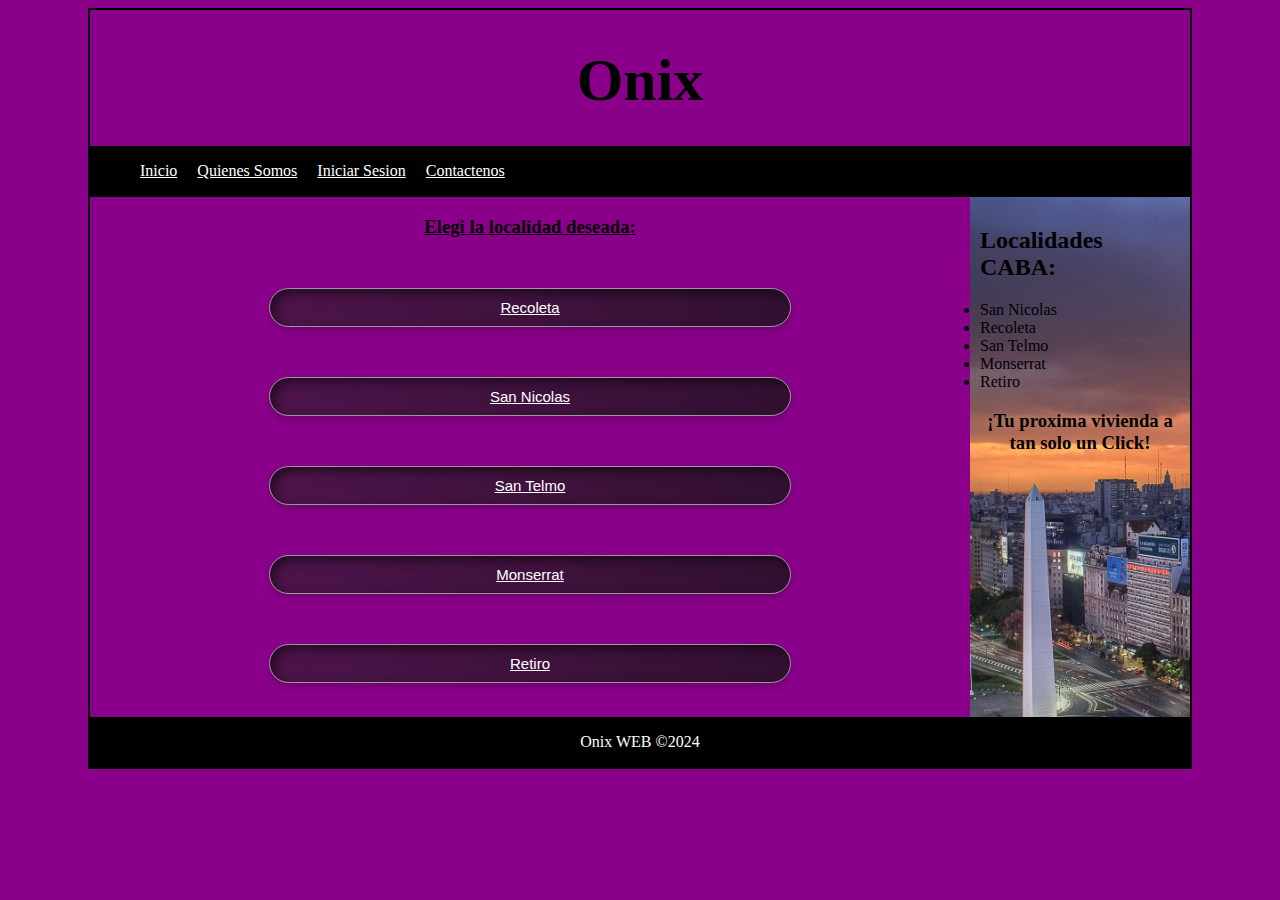
<file: index.html>
<!DOCTYPE html>
<html lang="en">
<head>
    <meta charset="UTF-8">
    <meta name="viewport" content="width=device-width, initial-scale=1.0">
    <title>Inmobiliaria Onix</title>
    <link rel="StyleSheet" href="estilos.css" type="text/css">
</head>
<body>
    <div id="container">
        <header>
            <h1>Onix</h1>
        </header>
        <nav>
           <ul>
            <li>
                <a href="landing page.html">
                    Inicio
                </a>
            </li>
            <li>
                <a href="quienessomos.html">
                    Quienes Somos
                </a>
            </li>
            <li>
                <a href="iniciarsesion.html">
                    Iniciar Sesion
                </a>
            </li>
            <li>
                <a href="contactenos.html">
                    Contactenos
                </a>
            </li>
           </ul>
        </nav>

        <div class="clearfix"></div>
        <section id="content">
            <u><h3>Elegi la localidad deseada:</h3></u>
           <article class="article">
            <a href="recoleta.html">Recoleta</a>
           </article>
           <article class="article2">
            <a href="sannicolas.html">San Nicolas</a>
        </article>
           <article class="article3">
            <a href="santelmo.html">San Telmo</a>
        </article>
           <article class="article4">
            <a href="monserrat.html">Monserrat</a>
        </article>
           <article class="article5">
            <a href="retiro.html">Retiro</a>
        </article>
        </section>

        <aside>
            <h2>Localidades CABA:</h2>
            <li>
                San Nicolas
            </li>
            <li>
                Recoleta
            </li>
            <li>
                San Telmo
            </li>
            <li>
                Monserrat
            </li>
            <li>
                Retiro
            </li>
            <h3>¡Tu proxima vivienda a tan solo un Click!</h3>
        </aside>

        <div class="clearfix"></div>

        <footer>
            Onix WEB &copy;2024
        </footer>
    </div>
    
</body>
</html>
</file>
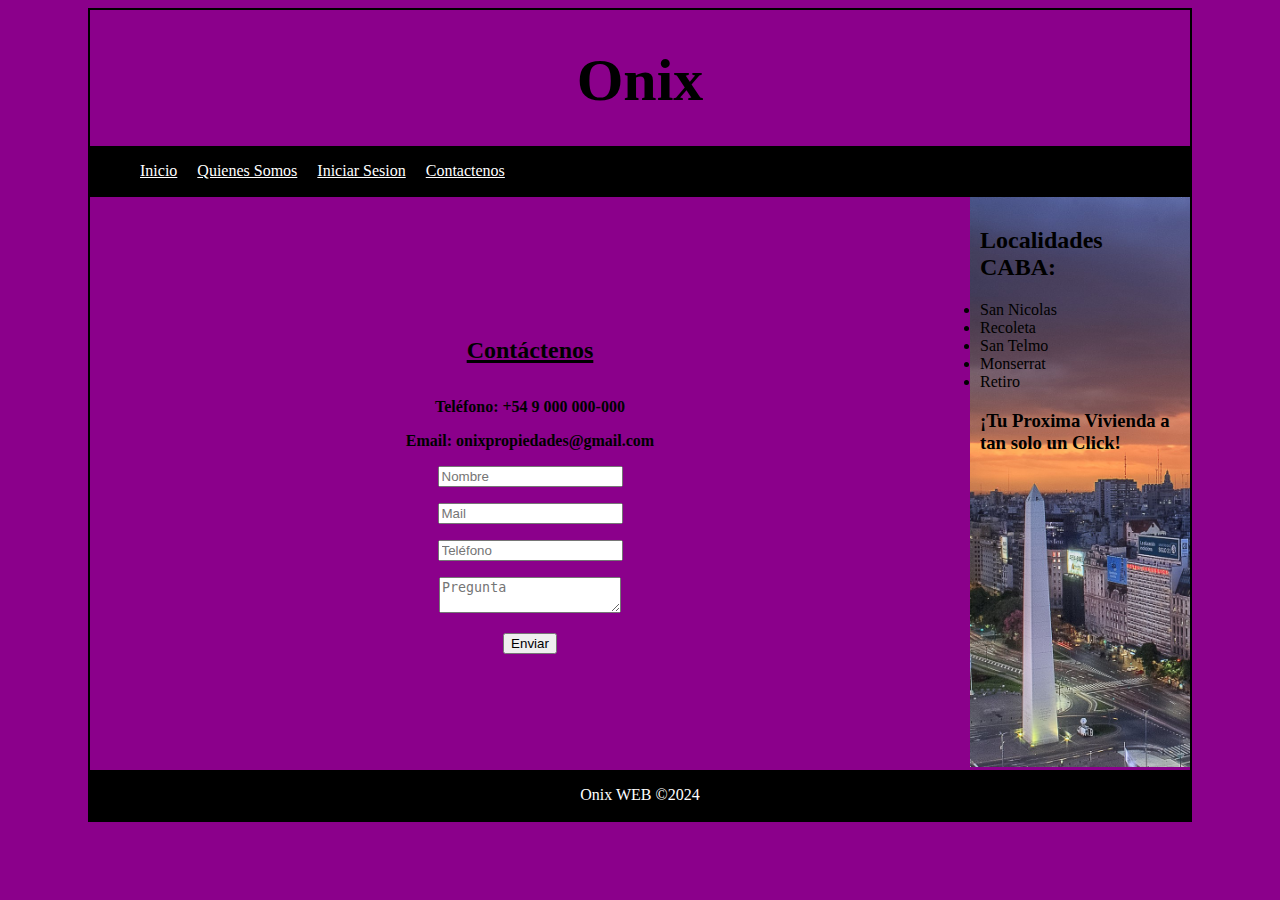
<file: contactenos.html>
<!DOCTYPE html>
<html lang="en">
<head>
    <meta charset="UTF-8">
    <meta name="viewport" content="width=device-width, initial-scale=1.0">
    <title>Inmobiliaria Onix</title>
    <link rel="StyleSheet" href="estilos1.css" type="text/css">
</head>
<body>
    <div id="container">
        <header>
            <h1>Onix</h1>
        </header>
        <nav>
           <ul>
            <li>
                <a href="index.html">
                    Inicio
                </a>
            </li>
            <li>
                <a href="quienessomos.html">
                    Quienes Somos
                </a>
            </li>
            <li>
                <a href="iniciarsesion.html">
                    Iniciar Sesion
                </a>
            </li>
            <li>
                <a href="contactenos.html">
                    Contactenos
                </a>
            </li>
           </ul>
        </nav>

        <div class="clearfix"></div>


        <section id="content">

            <article class="article">
            <h1><b><u><p align=center><font size="5">Contáctenos</font> </p></u></b></h1>
            <p> <b>Teléfono: +54 9 000 000-000
            </b></p>
            <p> <b>
                Email: onixpropiedades@gmail.com
            </b></p>
            <p><form class="contact-form" action="X" method="get"></p>
            <p><input type="text" name="name" placeholder="Nombre"></p>
            <p><input type="text" name="mail" placeholder="Mail"></p>
            <p><input type="text" name="asunto" placeholder="Teléfono"></p>
            <p><textarea name="mensaje" placeholder="Pregunta"></textarea></p>
            <p><button type="submit" name="submit">Enviar</button></p>
            </form>
            </article>

        </section>



        <aside>
            <h2>Localidades CABA:</h2>
            <li>
                San Nicolas
            </li>
            <li>
                Recoleta
            </li>
            <li>
                San Telmo
            </li>
            <li>
                Monserrat
            </li>
            <li>
                Retiro
            </li>
            <h3>¡Tu Proxima Vivienda a tan solo un Click!</h3>
        </aside>

        <div class="clearfix"></div>

        <footer>
            Onix WEB &copy;2024
        </footer>
    </div>
    
</body>
</html>
</file>
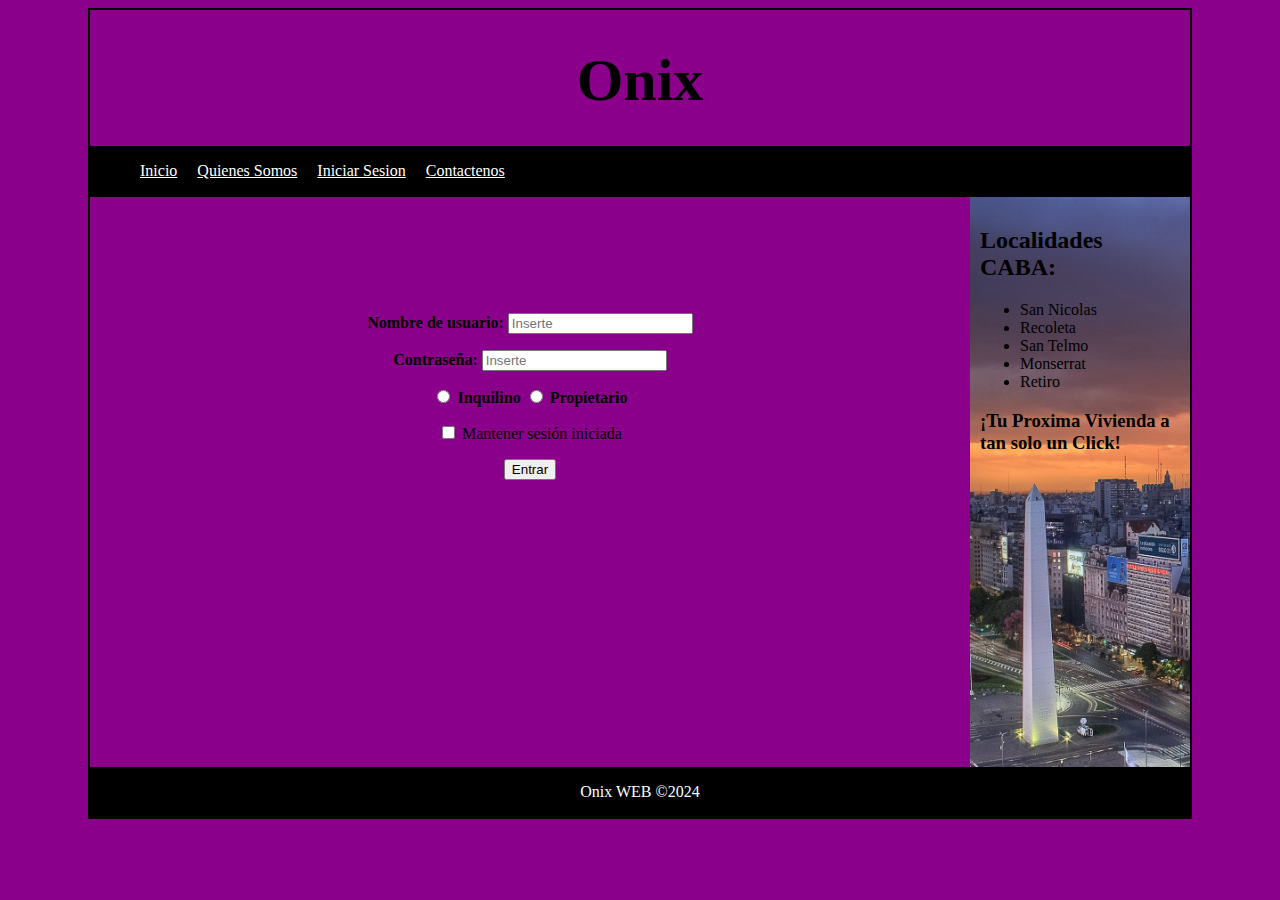
<file: iniciarsesion.html>
<!DOCTYPE html>
<html lang="en">
<head>
    <meta charset="UTF-8">
    <meta name="viewport" content="width=device-width, initial-scale=1.0">
    <title>Inmobiliaria Onix</title>
    <link rel="StyleSheet" href="estilos1.css" type="text/css">
    <script>
        function handleUserType() {
            let userType;
            let radios = document.getElementsByName('userType');
            for (let i = 0; i < radios.length; i++) {
                if (radios[i].checked) {
                    userType = radios[i].value;
                    break;
                }
            }
            switch (userType) {
                case 'Inquilino':
                    alert("Welcome, Inquilino!");
                    break;
                case 'Propietario':
                    alert("Welcome, Propietario!");
                    break;
                default:
                    alert("Please select a user type.");
            }
        }
    </script>
</head>
<body>
    <div id="container">
        <header>
            <h1>Onix</h1>
        </header>
        <nav>
           <ul>
            <li><a href="index.html">Inicio</a></li>
            <li><a href="quienessomos.html">Quienes Somos</a></li>
            <li><a href="iniciarsesion.html">Iniciar Sesion</a></li>
            <li><a href="contactenos.html">Contactenos</a></li>
           </ul>
        </nav>

        <div class="clearfix"></div>

        <form action="X" method="get" onsubmit="handleUserType(); return false;">
        <section id="content">
            <article class="article">
                <p><b>Nombre de usuario: <input type="text" placeholder="Inserte"></b></p>
                <p><b>Contraseña: <input type="text" placeholder="Inserte"></b></p>
                <p>
                    <input type="radio" name="userType" value="Inquilino"> <b>Inquilino</b></input>
                    <input type="radio" name="userType" value="Propietario"> <b>Propietario</b></input>
                </p>
                <input type="checkbox"> Mantener sesión iniciada</input>
                <p>
                    <button type="submit">Entrar</button>
                </p>
            </article>
        </section>
        </form>

        <aside>
            <h2>Localidades CABA:</h2>
            <ul>
                <li>San Nicolas</li>
                <li>Recoleta</li>
                <li>San Telmo</li>
                <li>Monserrat</li>
                <li>Retiro</li>
            </ul>
            <h3>¡Tu Proxima Vivienda a tan solo un Click!</h3>
        </aside>

        <div class="clearfix"></div>

        <footer>
            Onix WEB &copy;2024
        </footer>
    </div>
</body>
</html>
</file>
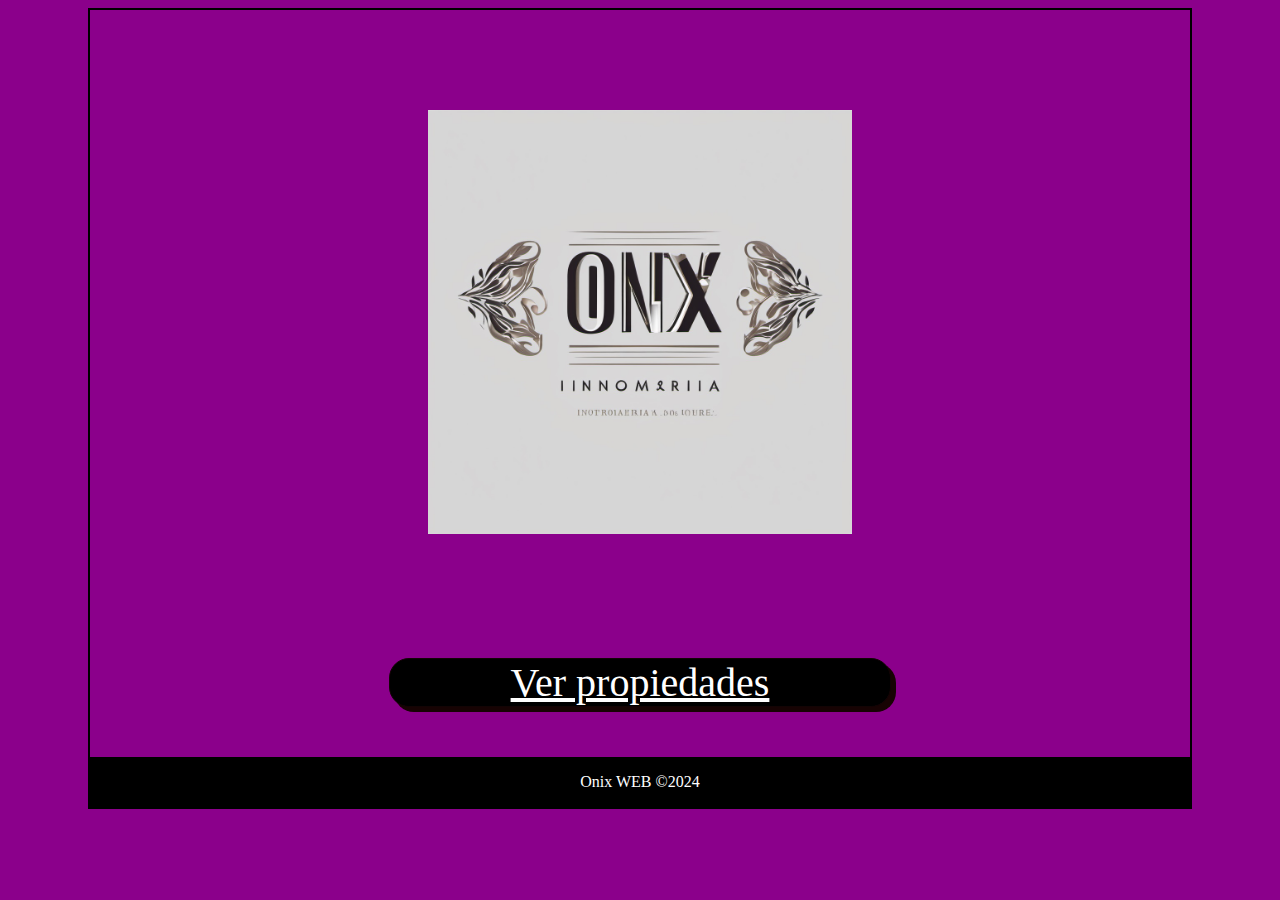
<file: landing page.html>
<!DOCTYPE html>
<html lang="en">
<head>
    <meta charset="UTF-8">
    <meta name="viewport" content="width=device-width, initial-scale=1.0">
    <title>Inmobiliaria Onix</title>
    <link rel="stylesheet" href="csslanding page.css" type="text/css">
    <script src="https://code.jquery.com/jquery-3.7.1.min.js"></script>
</head>
<body>
    <div id="container">

        <div class="clearfix"></div>

        <div class="image-container">

            <section id="content2">            
                <article>
                    <img id="moving-image" src="lp_img.jpg">
                </article> 
            </section>

        </div>

        <p class="button"><a href="index.html">Ver propiedades</a></p>

        <footer>
            Onix WEB &copy;2024
        </footer>
    </div>

</body>
</html>
</file>
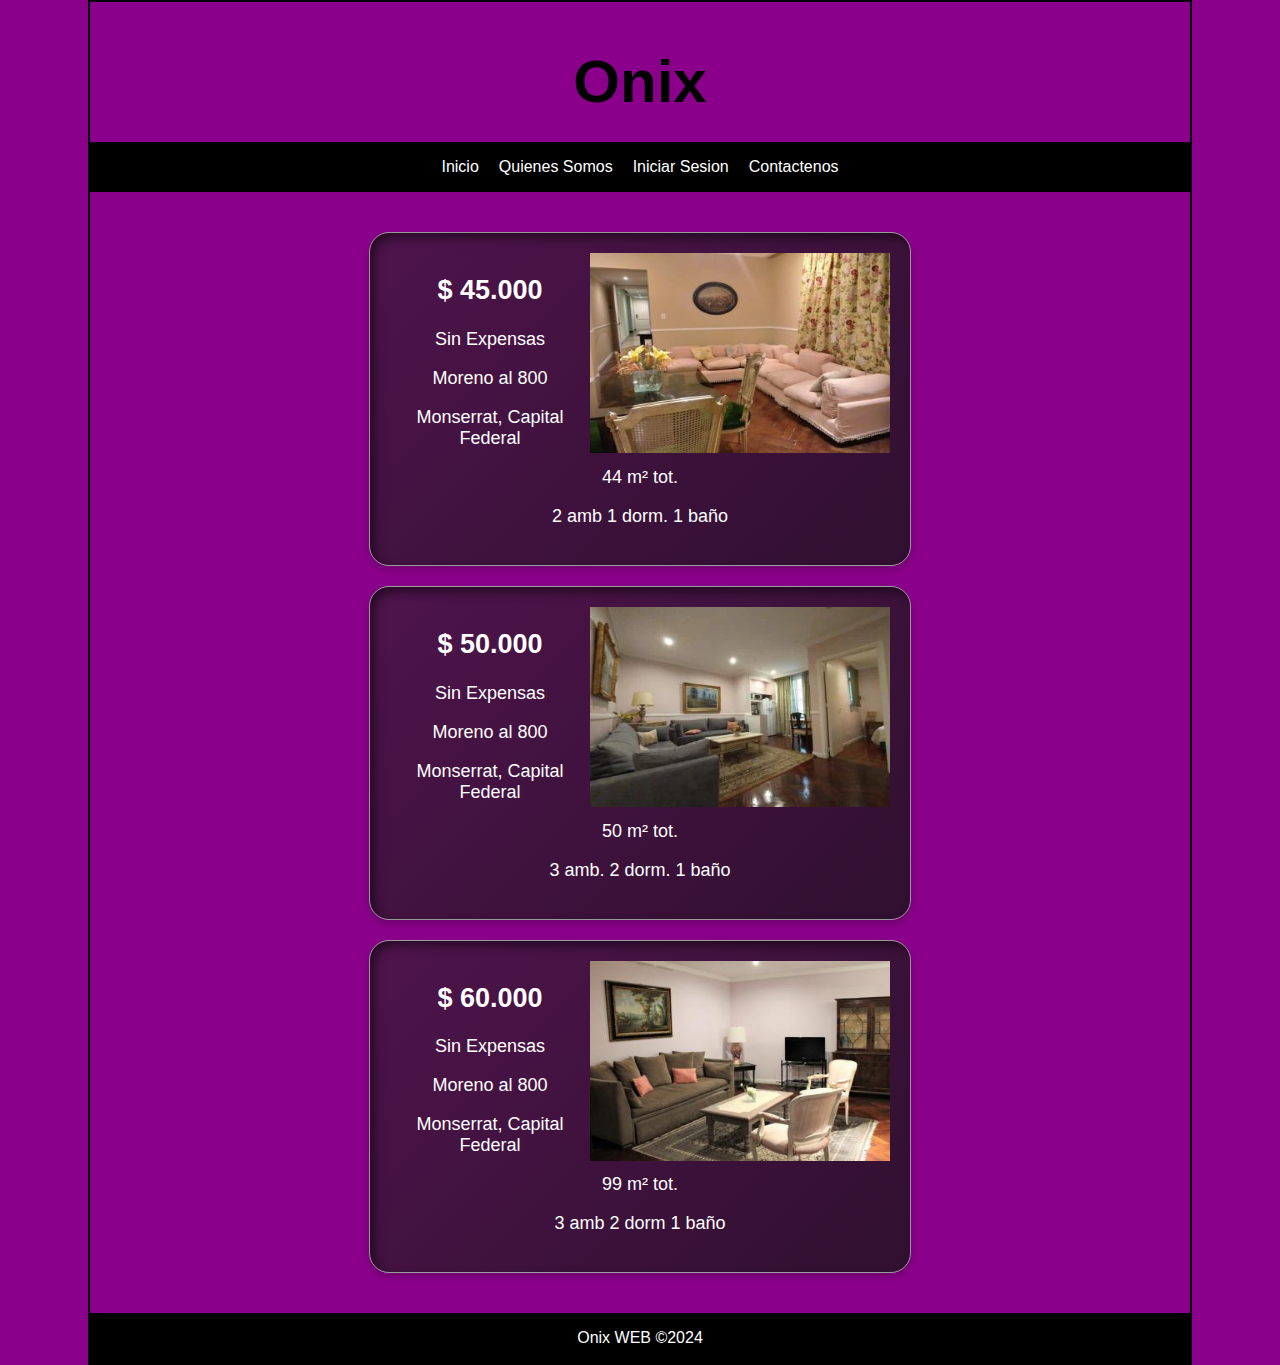
<file: monserrat.html>
<!DOCTYPE html>
<html lang="en">
<head>
    <meta charset="UTF-8">
    <meta name="viewport" content="width=device-width, initial-scale=1.0">
    <title>Inmobiliaria Onix</title>
    <link rel="StyleSheet" href="estilos2.css" type="text/css">
</head>
<body>
    <div id="container">
        <header>
            <h1>Onix</h1>
        </header>
        <nav>
           <ul>
            <li>
                <a href="index.html">
                    Inicio
                </a>
            </li>
            <li>
                <a href="quienessomos.html">
                    Quienes Somos
                </a>
            </li>
            <li>
                <a href="iniciarsesion.html">
                    Iniciar Sesion
                </a>
            </li>
            <li>
                <a href="contactenos.html">
                    Contactenos
                </a>
            </li>
           </ul>
        </nav>

        <div class="clearfix"></div>

        <section id="content">
            <article class="article">
                <img src="monse1.jpg" height="200px" width="300px" align="right">
                <h2>$ 45.000</h2>
                <p> Sin Expensas</p>
                <p>Moreno al 800</p>
                <p>Monserrat, Capital Federal</p>
                <p>44 m² tot.</p>
                <p>2 amb 1 dorm. 1 baño</p>      
            </article>
            <article class="article">
                <img src="monse2.jpg" height="200px" width="300px" align="right">
                <h2>$ 50.000</h2>
                <p>Sin Expensas</p>
                <p>Moreno al 800</p>
                <p>Monserrat, Capital Federal</p>
                <p>50 m² tot.</p>
                <p>3 amb. 2 dorm. 1 baño</p>      
            </article>
            <article class="article">
                <img src="monse3.jpg" height="200px" width="300px" align="right">
                <h2>$ 60.000</h2>
                <p>Sin Expensas</p>
                <p>Moreno al 800</p>
                <p>Monserrat, Capital Federal</p>
                <p>99 m² tot.</p>
                <p>3 amb 2 dorm 1 baño</p>      
            </article>
        </section>

        <div class="clearfix"></div>

        <footer>
            Onix WEB &copy;2024
        </footer>
    </div>
    
</body>
</html>
</file>
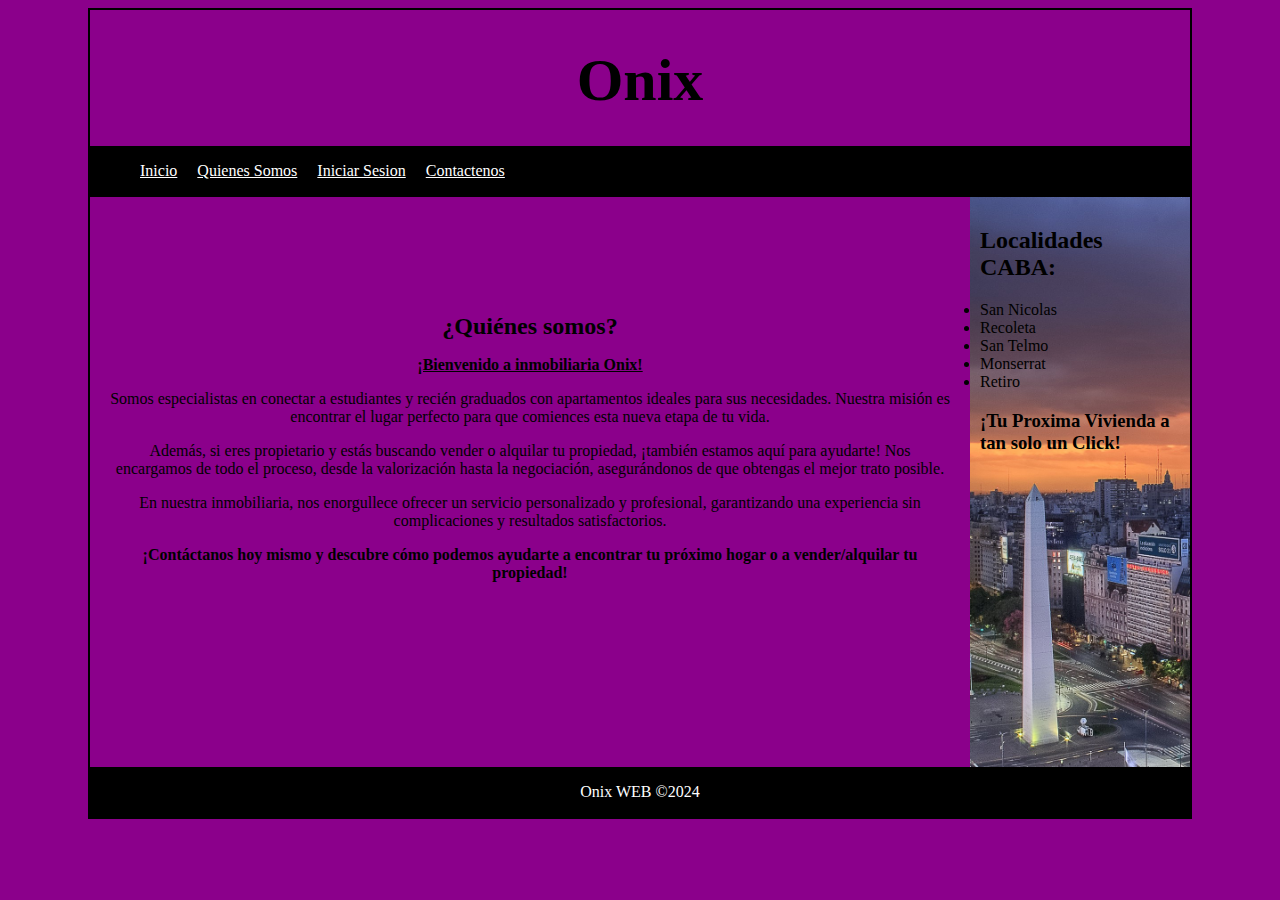
<file: quienessomos.html>
<!DOCTYPE html>
<html lang="en">
<head>
    <meta charset="UTF-8">
    <meta name="viewport" content="width=device-width, initial-scale=1.0">
    <title>Inmobiliaria Onix</title>
    <link rel="StyleSheet" href="estilos1.css" type="text/css">
</head>
<body>
    <div id="container">
        <header>
            <h1>Onix</h1>
        </header>
        <nav>
           <ul>
            <li>
                <a href="index.html">
                    Inicio
                </a>
            </li>
            <li>
                <a href="quienessomos.html">
                    Quienes Somos
                </a>
            </li>
            <li>
                <a href="iniciarsesion.html">
                    Iniciar Sesion
                </a>
            </li>
            <li>
                <a href="contactenos.html">
                    Contactenos
                </a>
            </li>
           </ul>
        </nav>

        <div class="clearfix"></div>

        <form action="X" method="get">

        <section id="content">

            <article class="article">
            <p align="center"><font size="5"><b>¿Quiénes somos?</b></font></p>

            <p> <u> <b>¡Bienvenido a inmobiliaria Onix!
            </b></u></p>

            <p>Somos especialistas en conectar a estudiantes y recién graduados con apartamentos ideales para sus necesidades.
               Nuestra misión es encontrar el lugar perfecto para que comiences esta nueva etapa de tu vida.
            </p>
            
            <p>
                Además, si eres propietario y estás buscando vender o alquilar tu propiedad, ¡también estamos aquí para ayudarte!
                Nos encargamos de todo el proceso, desde la valorización hasta la negociación, asegurándonos de que obtengas el mejor trato posible.
            </p>

            <p>
                En nuestra inmobiliaria, nos enorgullece ofrecer un servicio personalizado y profesional, 
                garantizando una experiencia sin complicaciones y resultados satisfactorios. 
            </p>

            <p> <b>
                ¡Contáctanos hoy mismo y descubre cómo podemos ayudarte a encontrar tu próximo hogar o a vender/alquilar tu propiedad!
            </b> </p>
            
            </article>

        </section>

        </form>

        <aside>
            <h2>Localidades CABA:</h2>
            <li>
                San Nicolas
            </li>
            <li>
                Recoleta
            </li>
            <li>
                San Telmo
            </li>
            <li>
                Monserrat
            </li>
            <li>
                Retiro
            </li>
            <h3>¡Tu Proxima Vivienda a tan solo un Click!</h3>
        </aside>

        <div class="clearfix"></div>

        <footer>
            Onix WEB &copy;2024
        </footer>
    </div>
    
</body>
</html>
</file>
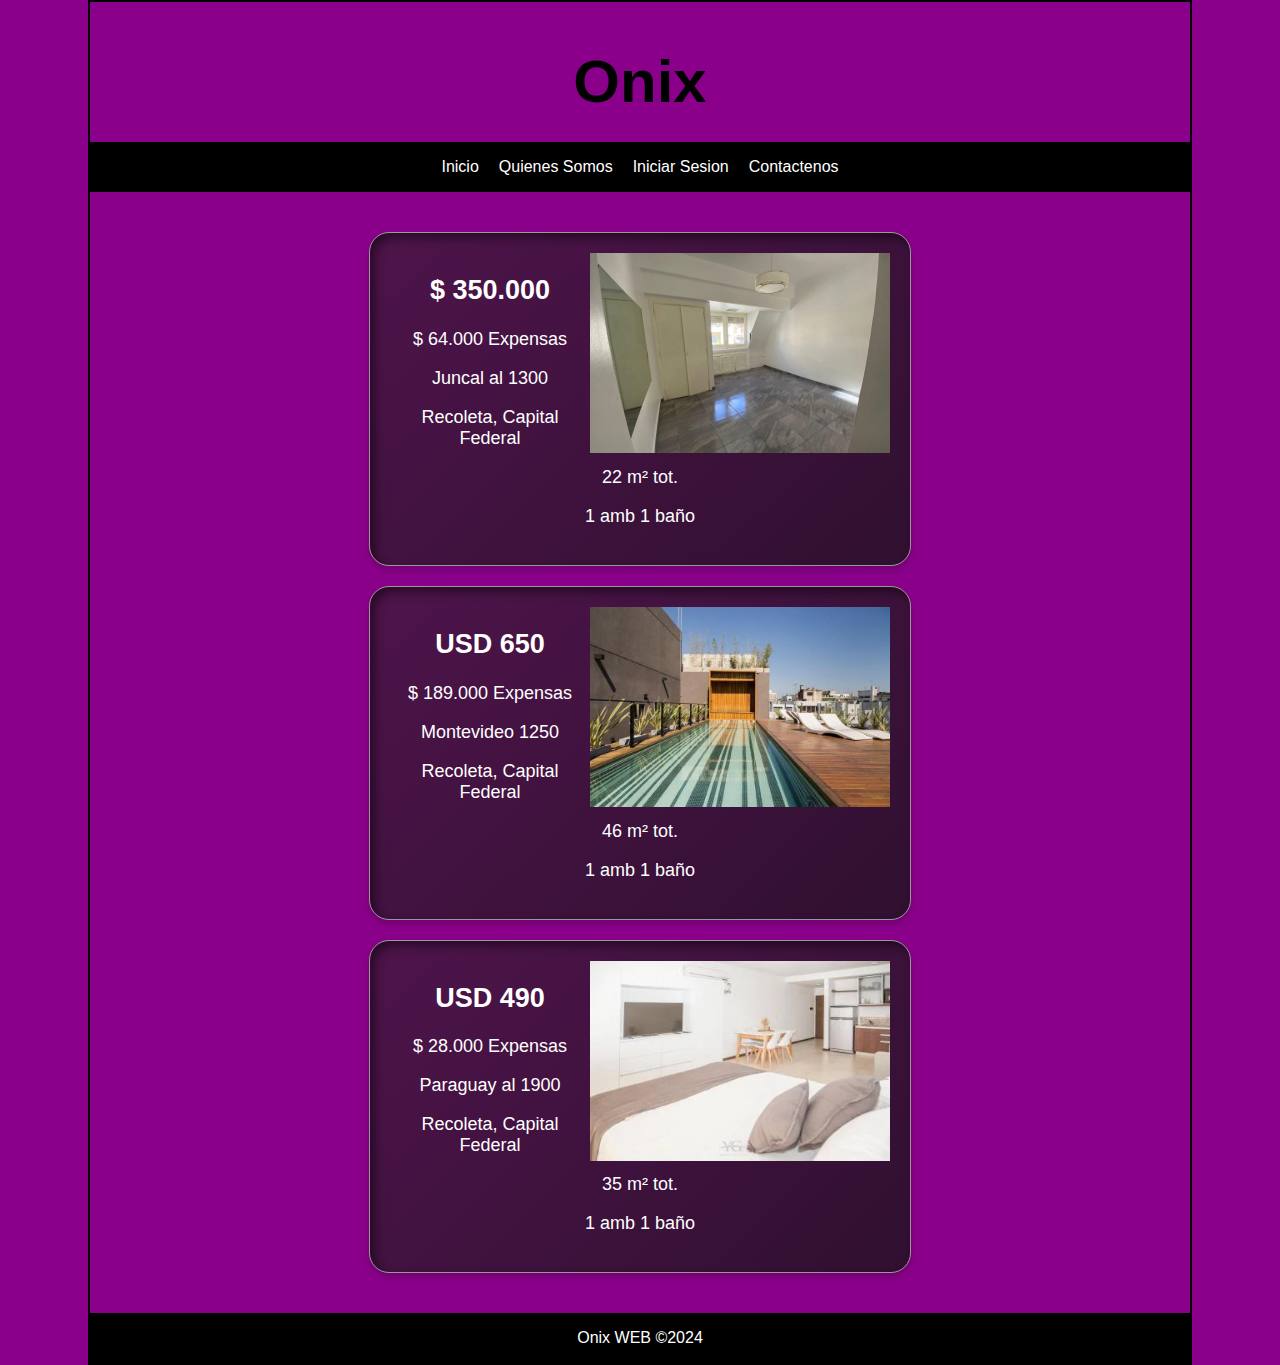
<file: recoleta.html>
<!DOCTYPE html>
<html lang="en">
<head>
    <meta charset="UTF-8">
    <meta name="viewport" content="width=device-width, initial-scale=1.0">
    <title>Inmobiliaria Onix</title>
    <link rel="StyleSheet" href="estilos2.css" type="text/css">
</head>
<body>
    <div id="container">
        <header>
            <h1>Onix</h1>
        </header>
        <nav>
           <ul>
            <li>
                <a href="index.html">
                    Inicio
                </a>
            </li>
            <li>
                <a href="quienessomos.html">
                    Quienes Somos
                </a>
            </li>
            <li>
                <a href="iniciarsesion.html">
                    Iniciar Sesion
                </a>
            </li>
            <li>
                <a href="contactenos.html">
                    Contactenos
                </a>
            </li>
           </ul>
        </nav>

        <div class="clearfix"></div>

        <section id="content">

            <article class="article1">
                <img src="recoleta1.jpg" height="200px" width="300px" align="right">
                <h2>$ 350.000</h2>
                <p>$ 64.000 Expensas</p>
                <p>Juncal al 1300</p>
                <p>Recoleta, Capital Federal</p>
                <p>22 m² tot.</p>
                <p>1 amb 1 baño</p>               
            </article>
            <article class="article">
                <img src="recoleta2.jpg" height="200px" width="300px" align="right">
                <h2>USD 650</h2>
                <p>$ 189.000 Expensas</p>
                <p>Montevideo 1250</p>
                <p>Recoleta, Capital Federal</p>
                <p>46 m² tot.</p>
                <p>1 amb 1 baño</p>
            </article>
            <article class="article1">
                <img src="recoleta3.jpg" height="200px" width="300px" align="right">
                <h2>USD 490</h2>
                <p>$ 28.000 Expensas</p>
                <p>Paraguay al 1900</p>
                <p>Recoleta, Capital Federal</p>
                <p>35 m² tot.</p>
                <p>1 amb 1 baño</p>
            </article>
        </section>

        <div class="clearfix"></div>

        <footer>
            Onix WEB &copy;2024
        </footer>
    </div>
    
</body>
</html>
</file>
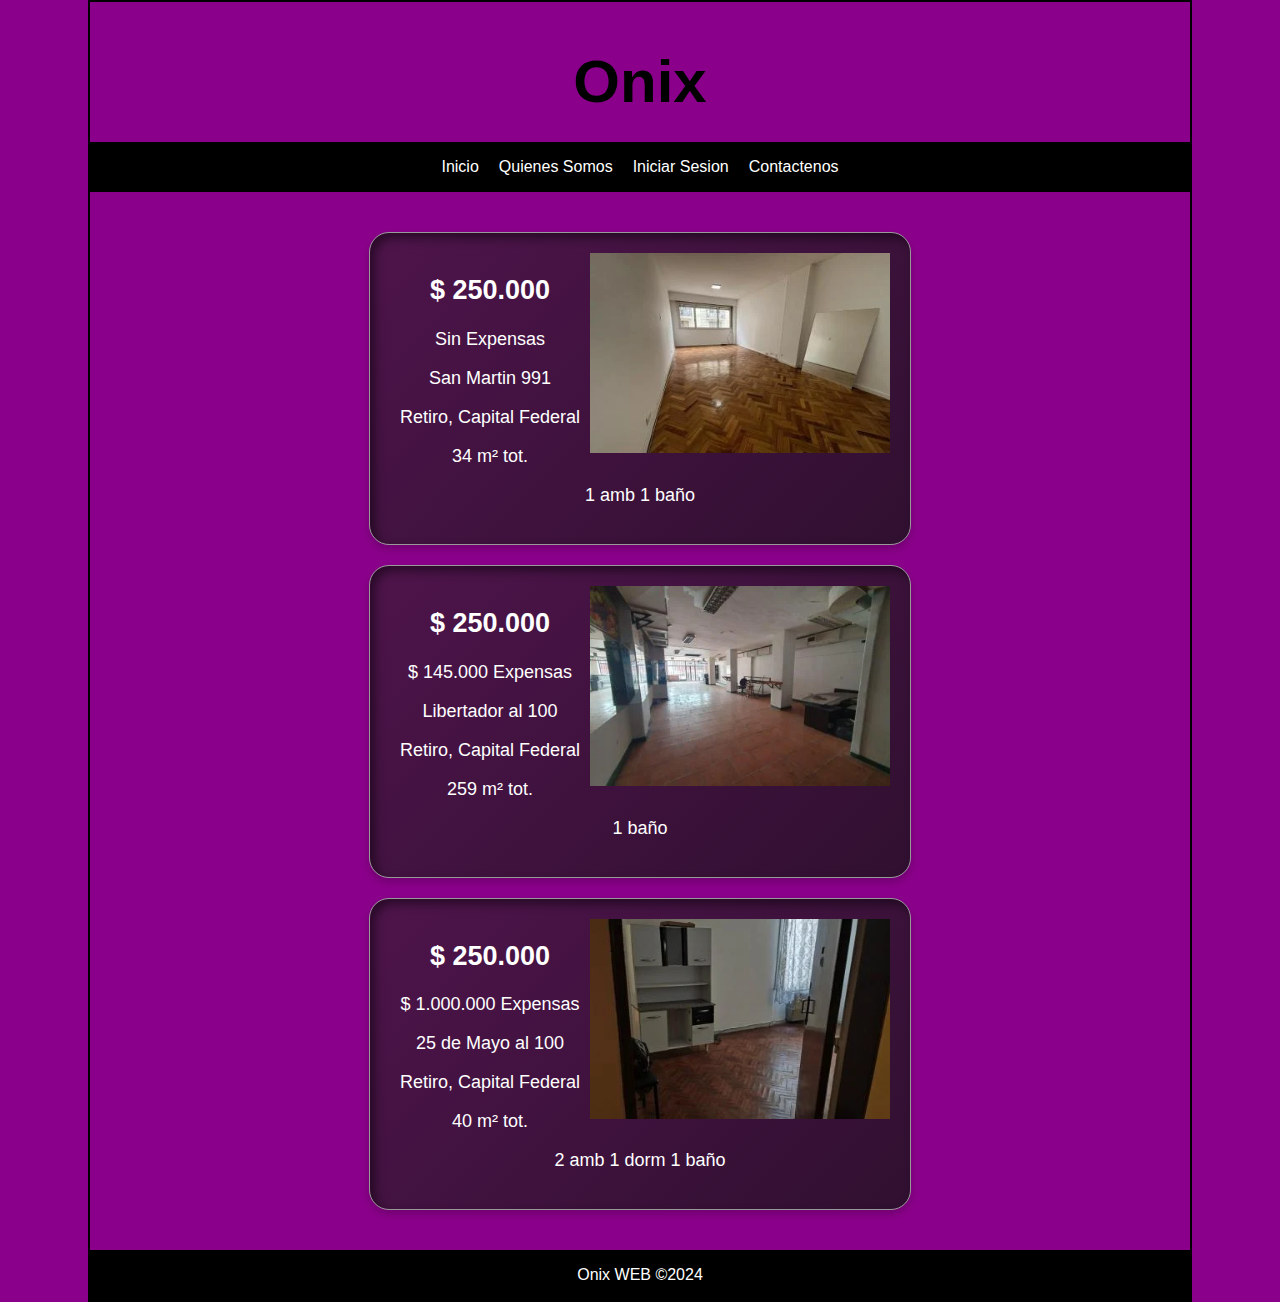
<file: retiro.html>
<!DOCTYPE html>
<html lang="en">
<head>
    <meta charset="UTF-8">
    <meta name="viewport" content="width=device-width, initial-scale=1.0">
    <title>Inmobiliaria Onix</title>
    <link rel="StyleSheet" href="estilos2.css" type="text/css">
</head>
<body>
    <div id="container">
        <header>
            <h1>Onix</h1>
        </header>
        <nav>
           <ul>
            <li>
                <a href="index.html">
                    Inicio
                </a>
            </li>
            <li>
                <a href="quienessomos.html">
                    Quienes Somos
                </a>
            </li>
            <li>
                <a href="iniciarsesion.html">
                    Iniciar Sesion
                </a>
            </li>
            <li>
                <a href="contactenos.html">
                    Contactenos
                </a>
            </li>
           </ul>
        </nav>

        <div class="clearfix"></div>

        <section id="content">
            <article class="article">
                <img src="retiro1.jpg" height="200px" width="300px" align="right">
                <h2>$ 250.000</h2>
                <p> Sin Expensas</p>
                <p>San Martin 991</p>
                <p>Retiro, Capital Federal</p>
                <p>34 m² tot.</p>
                <p>1 amb 1 baño</p>      
            </article>
            <article class="article">
                <img src="retiro2.jpg" height="200px" width="300px" align="right">
                <h2>$ 250.000</h2>
                <p>$ 145.000 Expensas</p>
                <p>Libertador al 100</p>
                <p>Retiro, Capital Federal</p>
                <p>259 m² tot.</p>
                <p>1 baño</p>      
            </article>
            <article class="article">
                <img src="retiro3.jpg" height="200px" width="300px" align="right">
                <h2>$ 250.000</h2>
                <p>$ 1.000.000 Expensas</p>
                <p>25 de Mayo al 100</p>
                <p>Retiro, Capital Federal</p>
                <p>40 m² tot.</p>
                <p>2 amb 1 dorm 1 baño</p>      
            </article>
        </section>


        <div class="clearfix"></div>

        <footer>
            Onix WEB &copy;2024
        </footer>
    </div>
    
</body>
</html>
</file>
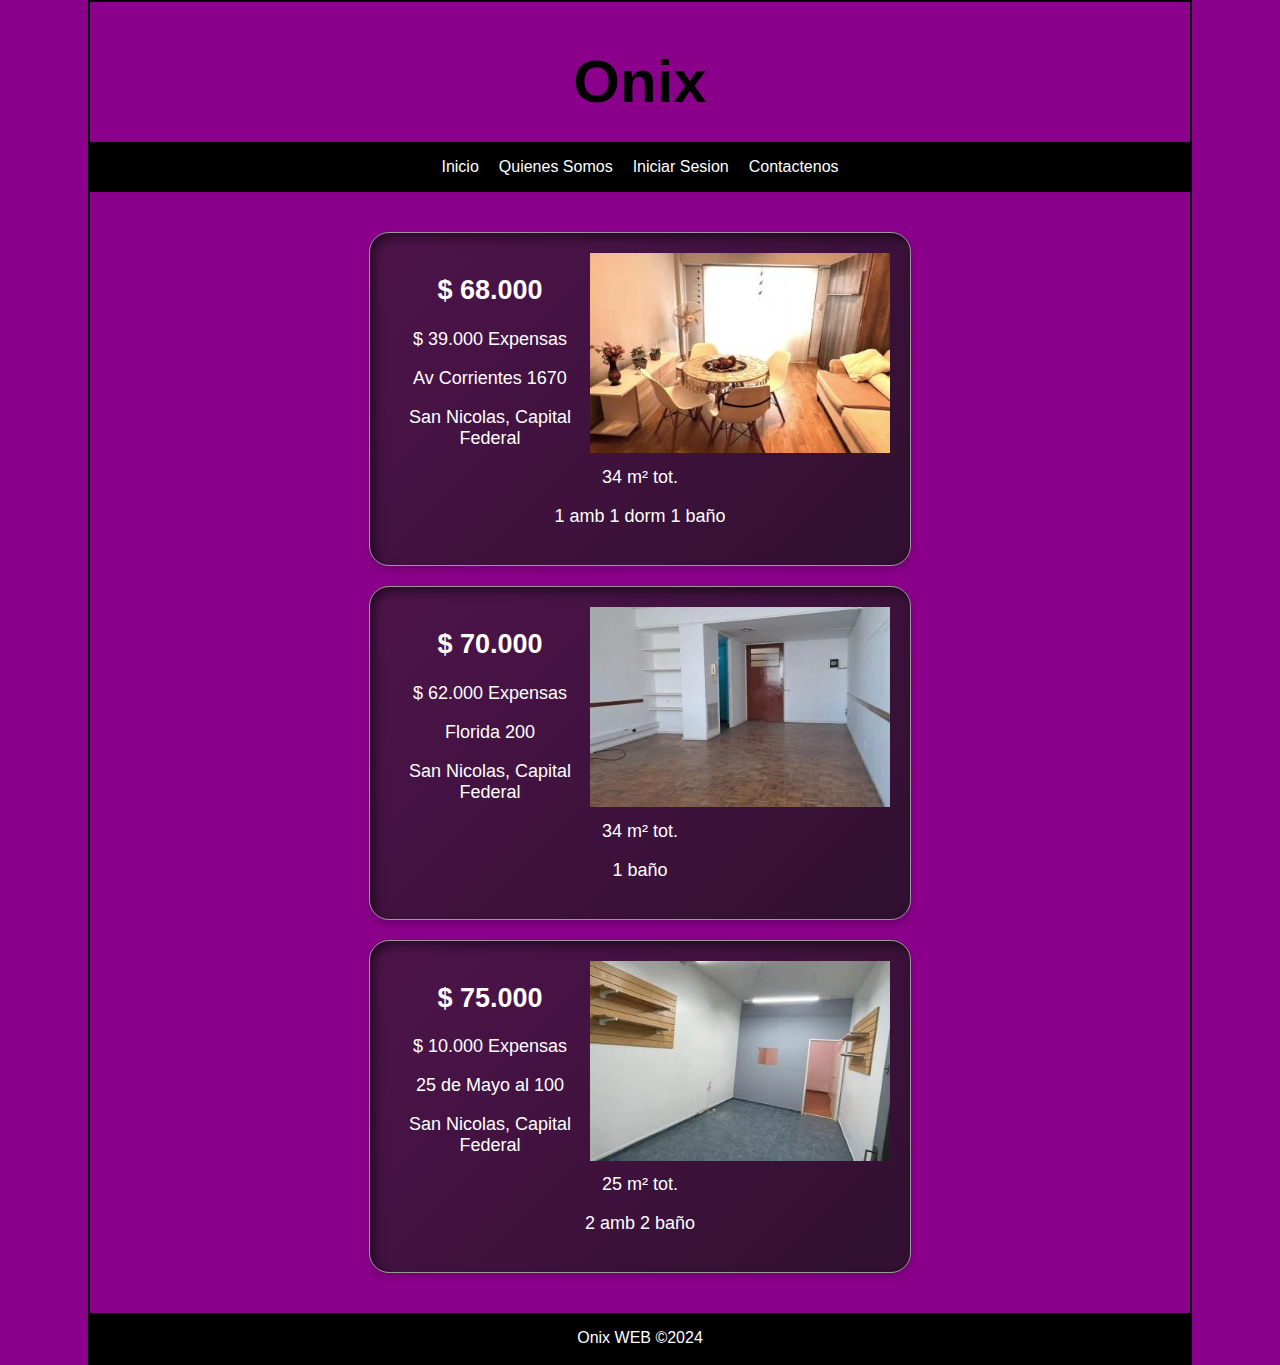
<file: sannicolas.html>
<!DOCTYPE html>
<html lang="en">
<head>
    <meta charset="UTF-8">
    <meta name="viewport" content="width=device-width, initial-scale=1.0">
    <title>Inmobiliaria Onix</title>
    <link rel="StyleSheet" href="estilos2.css" type="text/css">
</head>
<body>
    <div id="container">
        <header>
            <h1>Onix</h1>
        </header>
        <nav>
           <ul>
            <li>
                <a href="index.html">
                    Inicio
                </a>
            </li>
            <li>
                <a href="quienessomos.html">
                    Quienes Somos
                </a>
            </li>
            <li>
                <a href="iniciarsesion.html">
                    Iniciar Sesion
                </a>
            </li>
            <li>
                <a href="contactenos.html">
                    Contactenos
                </a>
            </li>
           </ul>
        </nav>

        <div class="clearfix"></div>

        <section id="content">
            <article class="article">
                <img src="sannicolas1.jpg" height="200px" width="300px" align="right">
                <h2>$ 68.000</h2>
                <p>$ 39.000 Expensas</p>
                <p>Av Corrientes 1670</p>
                <p>San Nicolas, Capital Federal</p>
                <p>34 m² tot.</p>
                <p>1 amb 1 dorm 1 baño</p>      
            </article>
            <article class="article">
                <img src="sannicolas2.jpg" height="200px" width="300px" align="right">
                <h2>$ 70.000</h2>
                <p>$ 62.000 Expensas</p>
                <p>Florida 200</p>
                <p>San Nicolas, Capital Federal</p>
                <p>34 m² tot.</p>
                <p>1 baño</p>      
            </article>
            <article class="article">
                <img src="sannicolas3.jpg" height="200px" width="300px" align="right">
                <h2>$ 75.000</h2>
                <p>$ 10.000 Expensas</p>
                <p>25 de Mayo al 100</p>
                <p>San Nicolas, Capital Federal</p>
                <p>25 m² tot.</p>
                <p>2 amb 2 baño</p>      
            </article>
        </section>


        <div class="clearfix"></div>

        <footer>
            Onix WEB &copy;2024
        </footer>
    </div>
    
</body>
</html>
</file>
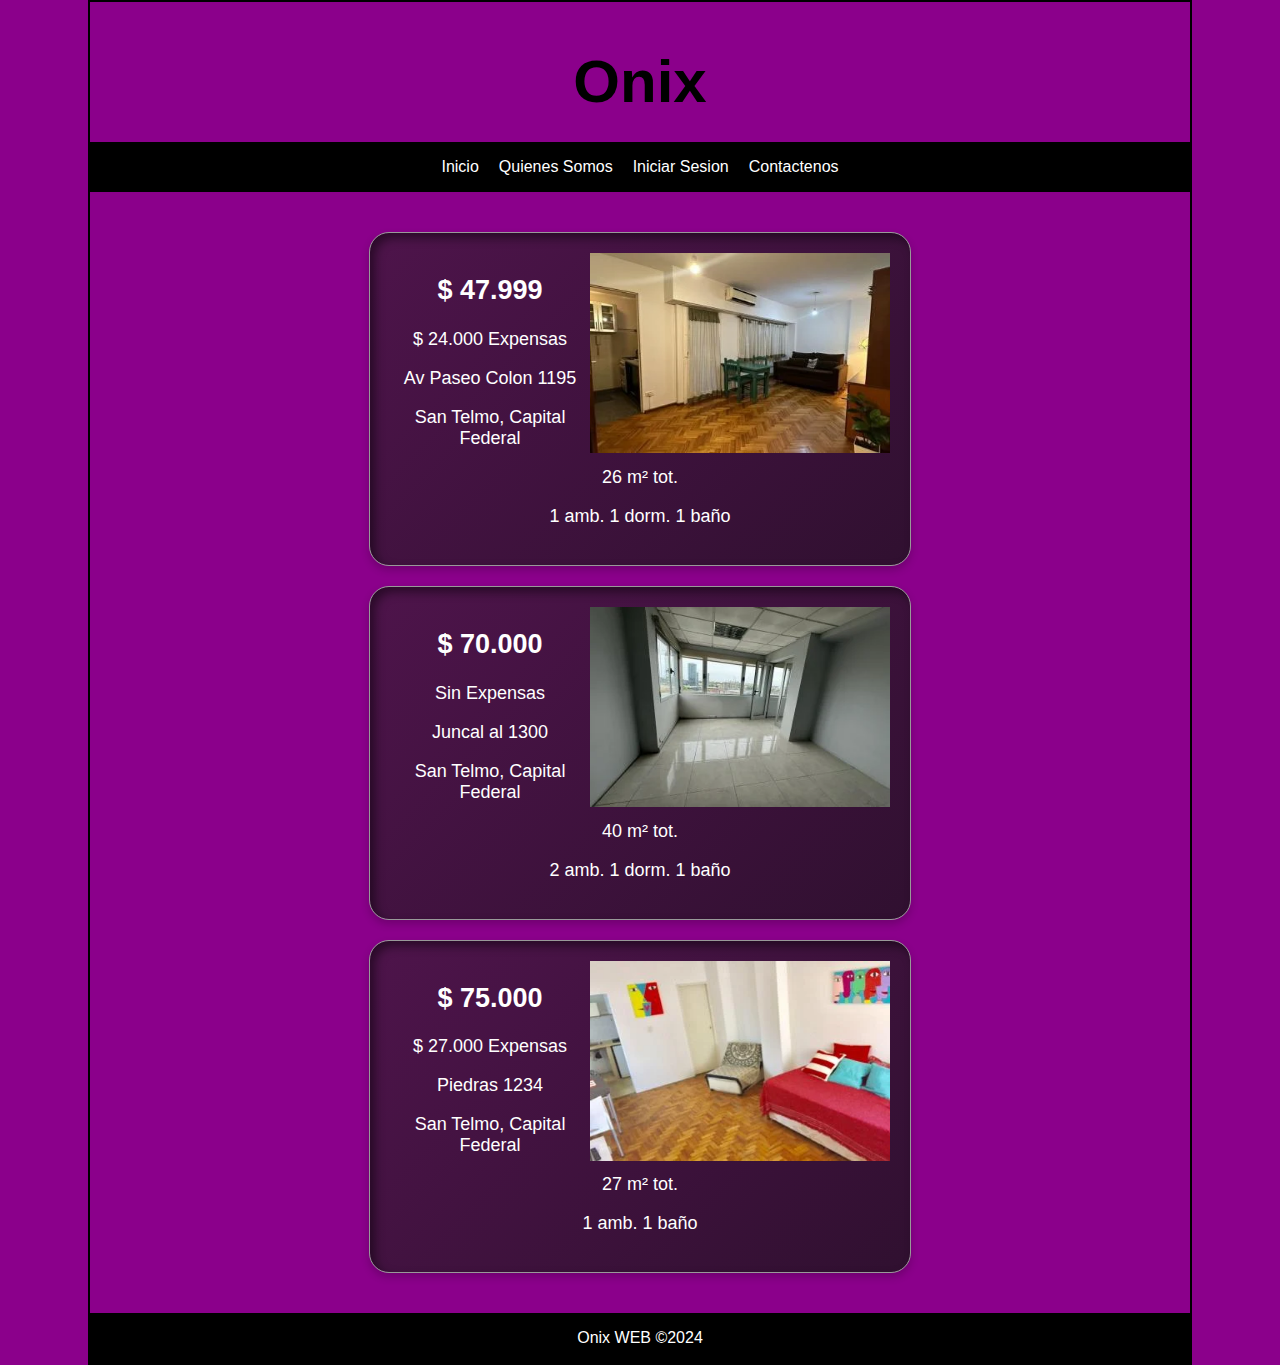
<file: santelmo.html>
<!DOCTYPE html>
<html lang="en">
<head>
    <meta charset="UTF-8">
    <meta name="viewport" content="width=device-width, initial-scale=1.0">
    <title>Inmobiliaria Onix</title>
    <link rel="StyleSheet" href="estilos2.css" type="text/css">
</head>
<body>
    <div id="container">
        <header>
            <h1>Onix</h1>
        </header>
        <nav>
           <ul>
            <li>
                <a href="index.html">
                    Inicio
                </a>
            </li>
            <li>
                <a href="quienessomos.html">
                    Quienes Somos
                </a>
            </li>
            <li>
                <a href="iniciarsesion.html">
                    Iniciar Sesion
                </a>
            </li>
            <li>
                <a href="contactenos.html">
                    Contactenos
                </a>
            </li>
           </ul>
        </nav>

        <div class="clearfix"></div>

        <section id="content">

            <article class="article">
                <img src="santelmo1.jpg" height="200px" width="300px" align="right">
                <h2>$ 47.999</h2>
                <p>$ 24.000 Expensas</p>
                <p>Av Paseo Colon 1195</p>
                <p>San Telmo, Capital Federal</p>
                <p>26 m² tot.</p> 
                <p>1 amb. 1 dorm. 1 baño</p> 
            </article>
            <article class="article">
                <img src="santelmo2.jpg" height="200px" width="300px" align="right">
                <h2>$ 70.000</h2>
                <p>Sin Expensas</p>
                <p>Juncal al 1300</p>
                <p>San Telmo, Capital Federal</p>
                <p>40 m² tot.</p>
                <p>2 amb. 1 dorm. 1 baño</p>
            </article>
            <article class="article">
                <img src="santelmo3.jpg" height="200px" width="300px" align="right">
                <h2>$ 75.000</h2>
                <p>$ 27.000 Expensas</p>
                <p>Piedras 1234</p>
                <p>San Telmo, Capital Federal</p>
                <p>27 m² tot.</p> 
                <p>1 amb. 1 baño</p>   
            </article>
        </section>

        <div class="clearfix"></div>

        <footer>
            Onix WEB &copy;2024
        </footer>
    </div>
    
</body>
</html>
</file>
<file: estilos.css>
body{
    background:darkmagenta;
}

#container{
    width:1100px;
    margin: 0px auto;
    border: 2px solid black;
    background: darkmagenta;
}

header{
    height: 80px;
    width: 100%;
    margin: 0px;
    text-align: center;
    line-height: 60px;
    font-size: 30px;
    background: darkmagenta;
}

nav{
    background:black;
    height: 50px;
    border-bottom: 1px solid black;
}

a{
    color:white
}

a:hover{
    color: red;
}

nav ul li{
    float: left;
    list-style:none;
    margin: 10px;
    line-height: 30px;
}

.clearfix{
    clear:both;
}

#content{
    float:left;
    width: 80%;
    min-height: 500px;
    height: 2px;
}

article {
    display: block;
    width: 80%; /* Ajustar al 90% del contenedor padre para asegurarse que no se salga */
    max-width: 500px; /* Limitar el ancho máximo */
    margin: 50px auto;
    padding: 10px; /* Incrementar padding para un mejor espaciado */
    text-align: center;
    border: 1px solid #999999;
    background: linear-gradient(135deg, #4e144b, #301030); /* Gradiente para un fondo más interesante */
    border-radius: 20px;
    box-shadow: 0 4px 8px rgba(0, 0, 0, 0.2), inset 5px 5px 10px rgba(8, 0, 8, 0.5); /* Mejorar el box-shadow */
    color: white; /* Texto blanco para mejor contraste */
    font-family: 'Arial', sans-serif; /* Fuente más legible */
    font-size: 15px; /* Tamaño de fuente más grande */
    transition: transform 0.3s, box-shadow 0.3s; /* Transición suave */
}

article:hover {
    transform: scale(1.05); /* Efecto de aumento al pasar el ratón */
    box-shadow: 0 8px 16px rgba(0, 0, 0, 0.3), inset 5px 5px 15px rgba(8, 0, 8, 0.6); /* Sombra más pronunciada */
}



h3{text-align: center;}

aside{
    float:left;
    width: calc(20% - 20px);
    min-height: 500px;
    padding: 10px;
    background-image: url(obelisco.jpg);
    background-size: 100%;
}

footer{
    background: black;
    color: white;
    text-align: center;
    height: 50px;
    line-height: 50px;
}
</file>
<file: estilos1.css>
body{
    background:darkmagenta;
}

#container{
    width:1100px;
    margin: 0px auto;
    border: 2px solid black;
    background: darkmagenta;
}

header{
    height: 80px;
    width: 100%;
    margin: 0px;
    text-align: center;
    line-height: 60px;
    font-size: 30px;
    background: darkmagenta;
}

nav{
    background:black;
    height: 50px;
    border-bottom: 1px solid black;
}

a{
    color:white
}

a:hover{
    color: red;
}

nav ul li{
    float: left;
    list-style:none;
    margin: 10px;
    line-height: 30px;
}

.clearfix{
    clear:both;
}

#content{
    float:left;
    width: 80%;
    min-height: 500px;
}

article{
    text-align: center;
    padding: 100px 20px;
    position: relative;
}

aside{
    float:left;
    width: calc(20% - 20px);
    height: 550px;
    padding: 10px;
    background-image: url(obelisco.jpg);
    background-size: 100%;
}

footer{
    background: black;
    color: white;
    text-align: center;
    height: 50px;
    line-height: 50px;
}

  
.image-container img {
    max-width: 100%;
    height: auto;
  }

.button {
    width: 500px;
    height: auto;
    margin: 50px auto;
    text-align: center;
    border: 1px solid #120404;
    border-radius: 20px;
    box-shadow: rgb(23, 3, 3) 5px 5px;
    background: #2ac2c2;
    margin-top: 20px;
  }

#content2 {
    float:center;
    width: 80%;
    height: 400px;
    position: relative;
    overflow: hidden; 
    margin-top: 50px;
}

#content2 img {
    position: absolute;
    left: 0;
    top: 0;
}

.button a {
    font-size: 40px; 
}
.button a:hover {
    font-size: 50px; 
}
</file>
<file: csslanding page.css>
body{
    background:darkmagenta;
}

#container{
    width:1100px;
    margin: 0px auto;
    border: 2px solid black;
    background: darkmagenta;
}



nav{
    background:black;
    height: 50px;
    border-bottom: 1px solid black;
}

a{
    color:white
}

a:hover{
    color: red;
}

nav ul li{
    float: left;
    list-style:none;
    margin: 10px;
    line-height: 30px;
}

.clearfix{
    clear:both;
}

#content{
    float:left;
    width: 80%;
    min-height: 500px;
}

article{
    text-align: center;
    padding: 100px 20px;
    position: relative;
}


footer{
    background: black;
    color: white;
    text-align: center;
    height: 50px;
    line-height: 50px;
}

  
.image-container img {
    max-width: 40%;
  }

.button {
    width: 500px;
    height: auto;
    margin: 50px auto;
    text-align: center;
    border: 1px solid #120404;
    border-radius: 20px;
    box-shadow: rgb(23, 3, 3) 5px 5px;
    background: #000000;
    margin-top: 20px; 
}

.button a {
    font-size: 40px;
}
.button a:hover {
    font-size: 50px; 
}
</file>
<file: estilos2.css>
body {
    background: darkmagenta;
    margin: 0;
    font-family: Arial, sans-serif;
}

#container {
    width: 90%;
    max-width: 1100px;
    margin: 0 auto;
    border: 2px solid black;
    background: darkmagenta;
    display: flex;
    flex-direction: column;
    align-items: center;
}

header {
    height: 140px;
    width: 100%;
    text-align: center;
    line-height: 80px;
    font-size: 30px;
    background: rgb(139, 0, 139);
    color: rgb(0, 0, 0);
    overflow: hidden;
    white-space: nowrap;
    text-overflow: ellipsis;
    padding: 20 10px;  
    box-sizing: border-box; 
}

nav {
    background: black;
    width: 100%;
}

nav ul {
    padding: 0;
    margin: 0;
    list-style: none;
    display: flex;
    justify-content: center;
    align-items: center;
    height: 50px;
}

nav ul li {
    margin: 0 10px;
}

nav a {
    color: white;
    text-decoration: none;
}

nav a:hover {
    color: red;
}

.clearfix::after {
    content: "";
    display: table;
    clear: both;
}

#main-content {
    display: flex;
    width: 100%;
}

#content {
    width: 80%;
    padding: 20px;
    text-align: center;
}

article {
    display: block;
    width: 90%;
    max-width: 500px;
    margin: 20px auto;
    padding: 20px;
    text-align: center;
    border: 1px solid #999999;
    background: linear-gradient(135deg, #4e144b, #301030);
    border-radius: 20px;
    box-shadow: 0 4px 8px rgba(0, 0, 0, 0.2), inset 5px 5px 10px rgba(8, 0, 8, 0.5);
    color: white;
    font-size: 18px;
    transition: transform 0.3s, box-shadow 0.3s;
}

article:hover {
    transform: scale(1.05);
    box-shadow: 0 8px 16px rgba(0, 0, 0, 0.3), inset 5px 5px 15px rgba(8, 0, 8, 0.6);
}

h3 {
    text-align: center;
}

footer {
    background: black;
    color: white;
    text-align: center;
    height: 50px;
    line-height: 50px;
    width: 100%;
}
</file>
